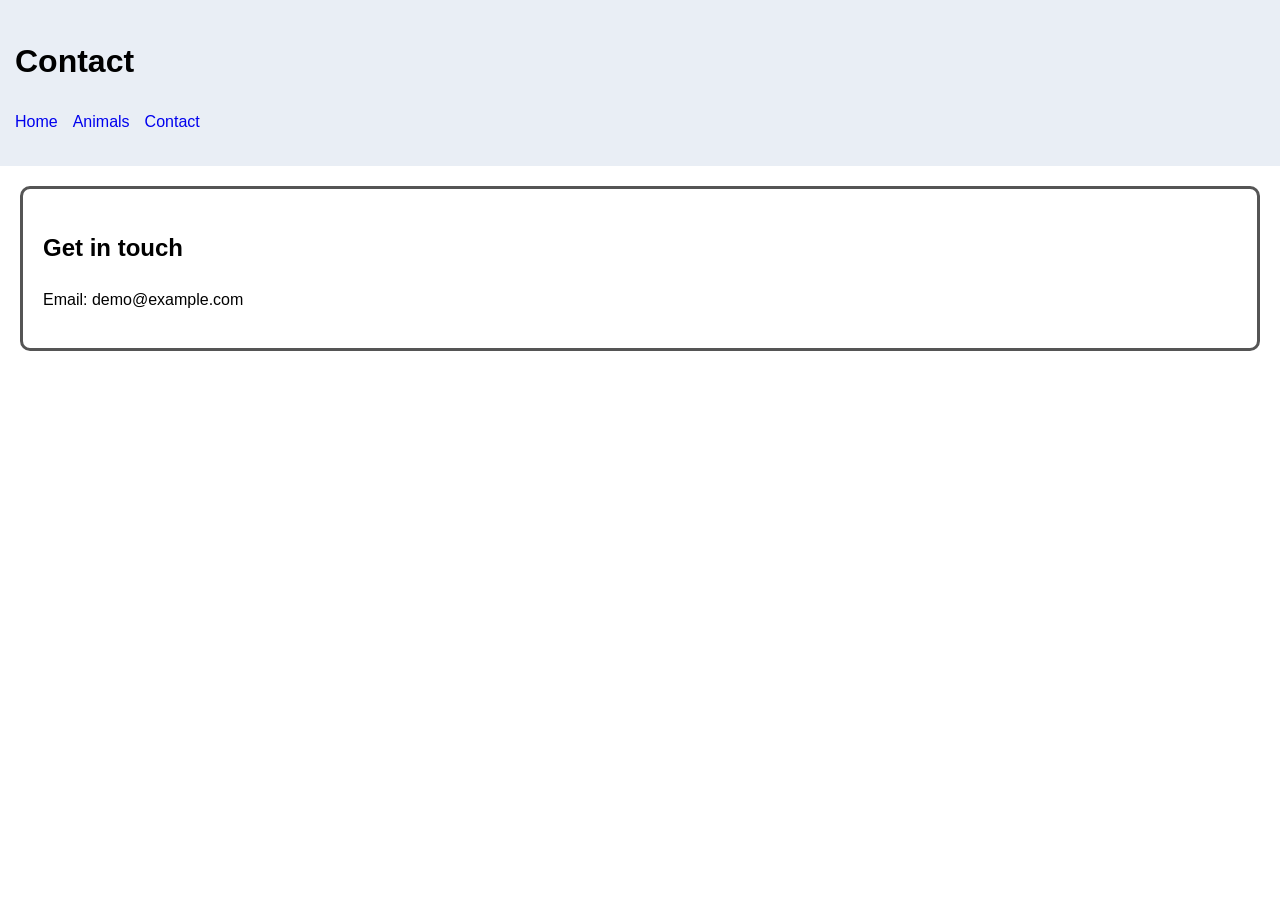
<file: contact.html>
<!DOCTYPE html><html lang="en"><head><meta charset="UTF-8"><meta name="viewport" content="width=device-width, initial-scale=1.0"><title>Contact</title><link rel="stylesheet" href="style.css"></head><body>
<a class="skip-link" href="#main">Skip to main content</a>
<header><h1>Contact</h1><nav><ul class="nav"><li><a href="index.html">Home</a></li><li><a href="animals.html">Animals</a></li><li><a href="contact.html">Contact</a></li></ul></nav></header>
<main id="main"><section class="card"><h2>Get in touch</h2><p>Email: demo@example.com</p></section></main>
</body></html>
</file>
<file: style.css>
body{font-family:Arial,sans-serif;margin:0;line-height:1.6}
.skip-link{position:absolute;left:-9999px}
.skip-link:focus{left:10px;top:10px;background:#fff;padding:10px;border:2px solid #000}
header{background:#e9eef5;padding:15px}
.nav{display:flex;gap:15px;list-style:none;padding:0}
.nav a{text-decoration:none}
.nav a:hover,.nav a:focus{outline:2px solid #000}
.grid{display:grid;grid-template-columns:repeat(auto-fit,minmax(220px,1fr));gap:15px;padding:20px}
.flex{display:flex;gap:15px;flex-wrap:wrap;padding:20px}
img{border:4px solid #444;border-radius:12px;padding:4px}
.card{margin:20px;padding:20px;border:3px solid #555;border-radius:10px}
</file>
